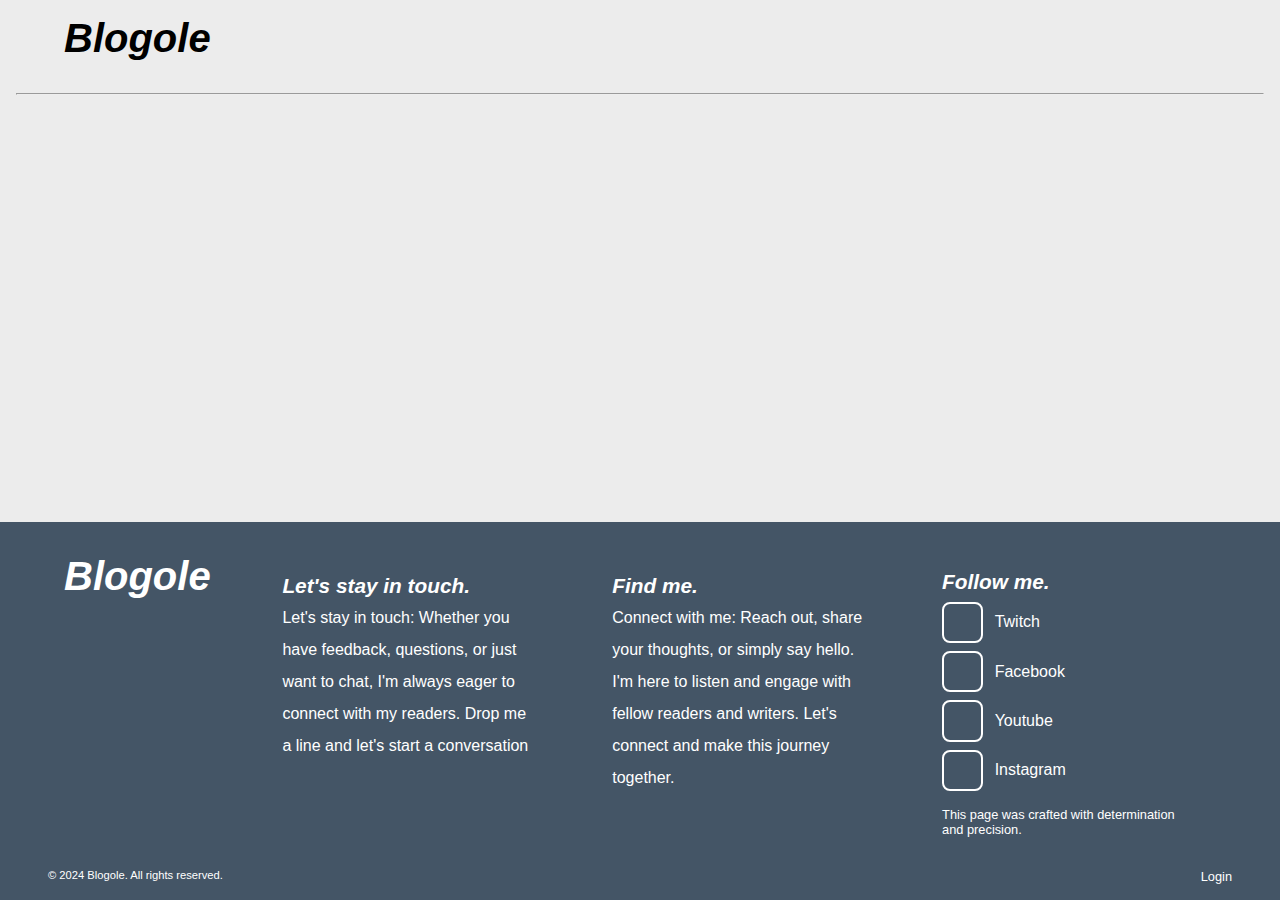
<file: details.html>
<!DOCTYPE html>
<html lang="en">
  <head>
    <meta charset="UTF-8">
    <meta name="viewport" content="width=device-width, initial-scale=1.0">
    <link rel="stylesheet" type="text/css" href="/css/style.css">
    <link rel="preconnect" href="https://fonts.googleapis.com">
    <link rel="preconnect" href="https://fonts.gstatic.com" crossorigin>
    <link
      rel="stylesheet"
      href="https://cdnjs.cloudflare.com/ajax/libs/font-awesome/6.5.2/css/all.min.css"
      integrity="sha512-SnH5WK+bZxgPHs44uWIX+LLJAJ9/2PkPKZ5QiAj6Ta86w+fsb2TkcmfRyVX3pBnMFcV7oQPJkl9QevSCWr3W6A=="
      crossorigin="anonymous"
      referrerpolicy="no-referrer">
    <link
      href="https://fonts.googleapis.com/css2?family=Work+Sans:ital,wght@0,100..900;1,100..900&display=swap"
      rel="stylesheet">
    <title>Home</title>
  </head>
  <body>
    <header class="header-container">
      <h1 class="logo-text" onclick="window.location.href = 'index.html';">
        Blogole
      </h1>
      <p id="blogName"></p>
    </header>
    <hr class="line-header">
    <div id="posts"></div>
    <div class="button-container">
      <button id="edit-post-btn">Edit Post</button>
      <button id="delete-post-btn">Delete Post</button>
      <button id="save-edit-btn">Save</button>
      <div id="edit-show" class="post-container">
        <h2>Edit Post</h2>
        <div class="title-box">
          <label for="title">Title:</label>
          <input type="text" id="title" placeholder="Enter title">
        </div>
        <div class="body-box">
          <label for="body">Body:</label>
          <textarea id="body" placeholder="Enter body"></textarea>
        </div>
        <div class="tags-box-create">
          <label for="tags">Tags:</label>
          <input type="text" id="tags" placeholder="Enter tags">
        </div>
        <div class="media-box">
          <label for="media-url">Media URL:</label>
          <input type="text" id="media-url" placeholder="Enter media URL">
        </div>
        <div class="alt-box">
          <label for="media-alt">Media Alt Text:</label>
          <input
            type="text"
            id="media-alt"
            placeholder="Enter media alt text">
        </div>
      </div>
    </div>
    <footer class="footer-container">
      <p class="logo-text-footer">Blogole</p>
      <section class="find-me-box">
        <h3 class="top-main-text">Find me.</h3>
        <p class="find-me-text">
          Connect with me: Reach out, share your thoughts, or simply say hello.
          I'm here to listen and engage with fellow readers and writers. Let's
          connect and make this journey together.
        </p>
      </section>
      <section class="touch-box">
        <h3 class="top-main-text">Let's stay in touch.</h3>
        <p class="touch-text">
          Let's stay in touch: Whether you have feedback, questions, or just
          want to chat, I'm always eager to connect with my readers. Drop me a
          line and let's start a conversation
        </p>
      </section>
      <a id="login-logout-btn" class="login-footer">Login</a>
      <p class="copyright">© 2024 Blogole. All rights reserved.</p>
      <section class="social-box">
        <h3 class="top-main-text">Follow me.</h3>
        <div class="link-box">
          <a
            href="https://www.twitch.tv"
            title="link to Twitch"
            class="linkcard"
            ><i class="fab fa-twitch"></i
          ></a>
          <p>Twitch</p>
        </div>
        <div class="link-box">
          <a
            href="https://www.facebook.com"
            title="link to Facebook"
            class="linkcard"
            ><i class="fab fa-facebook"></i
          ></a>
          <p>Facebook</p>
        </div>
        <div class="link-box">
          <a
            href="https://www.youtube.com"
            title="link to YouTube"
            class="linkcard"
            ><i class="fab fa-youtube"></i
          ></a>
          <p>Youtube</p>
        </div>
        <div class="link-box">
          <a
            href="https://www.instagram.com"
            title="link to Instagram"
            class="linkcard"
            ><i class="fab fa-instagram"></i
          ></a>
          <p>Instagram</p>
        </div>
        <p class="footer-info">
          This page was crafted with determination and precision.
        </p>
      </section>
    </footer>
    <script type="module" src="details.js"></script>
  </body>
</html>
</file>
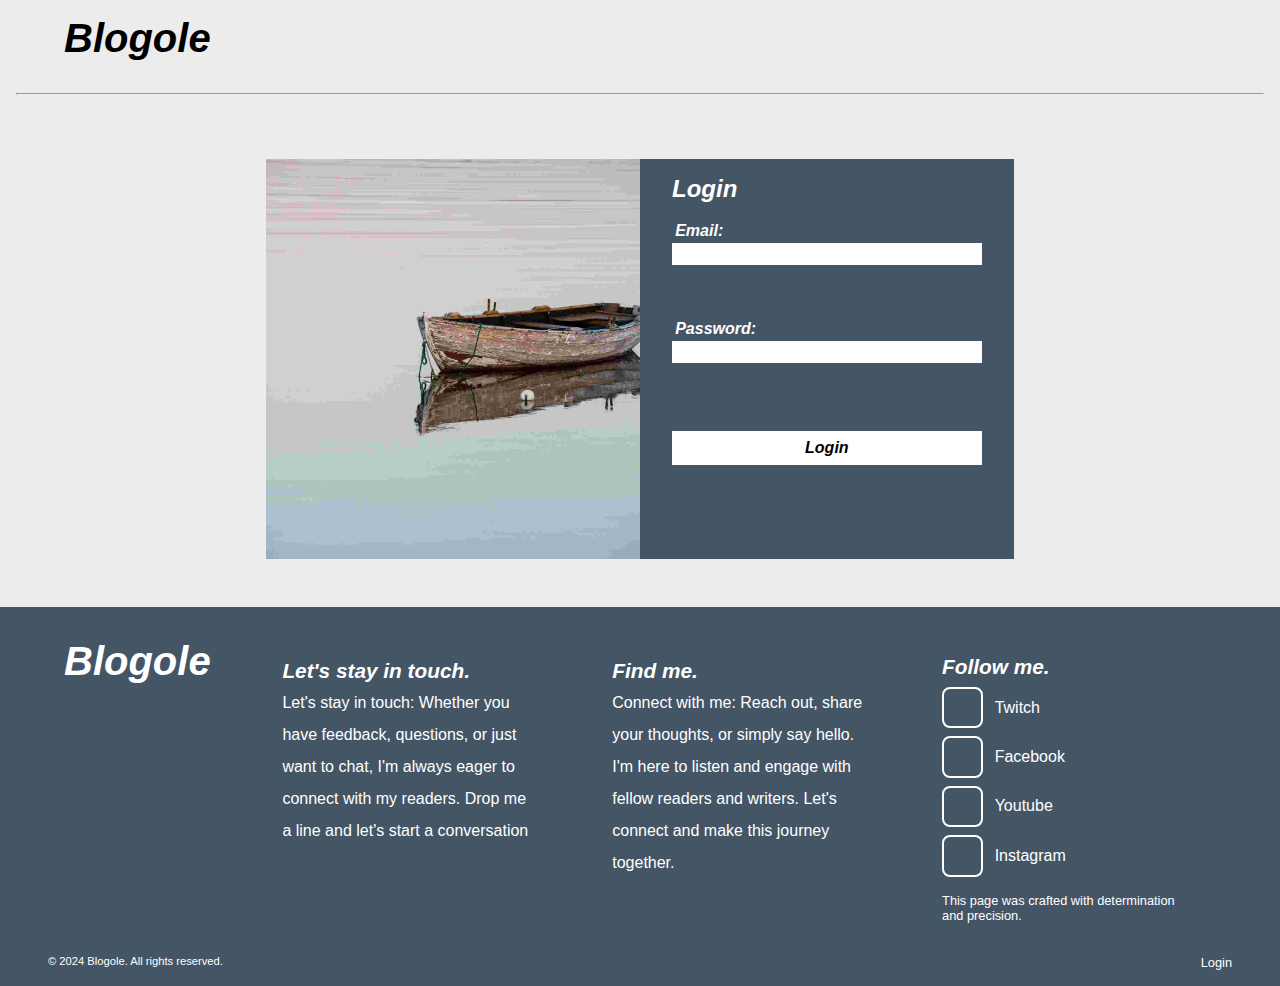
<file: account/login.html>
<!DOCTYPE html>
<html lang="en">
  <head>
    <meta charset="UTF-8">
    <meta name="viewport" content="width=device-width, initial-scale=1.0">
    <link rel="stylesheet" type="text/css" href="/css/style.css">
    <link rel="preconnect" href="https://fonts.googleapis.com">
    <link rel="preconnect" href="https://fonts.gstatic.com" crossorigin>
    <link
      rel="stylesheet"
      href="https://cdnjs.cloudflare.com/ajax/libs/font-awesome/6.5.2/css/all.min.css"
      integrity="sha512-SnH5WK+bZxgPHs44uWIX+LLJAJ9/2PkPKZ5QiAj6Ta86w+fsb2TkcmfRyVX3pBnMFcV7oQPJkl9QevSCWr3W6A=="
      crossorigin="anonymous"
      referrerpolicy="no-referrer">
    <link
      href="https://fonts.googleapis.com/css2?family=Work+Sans:ital,wght@0,100..900;1,100..900&display=swap"
      rel="stylesheet">
    <title>Home</title>
  </head>
  <body>
    <header class="header-container">
      <h1 class="logo-text" onclick="window.location.href = '/index.html';">
        Blogole
      </h1>
      <p id="blogName"></p>
    </header>
    <hr class="line-header">
    <div id="login-container">
      <img
        class="img-login"
        src="/assest/amazing-shot-old-wooden-boat-reflective-lakeV2.jpg"
        alt="img of an boat">
      <div class="login-box">
        <h2 class="login-text">Login</h2>
        <p id="content"></p>
        <form id="login-form">
          <label class="email-box" for="email">Email:</label>
          <input type="text" id="email" name="email" required><br><br>
          <label class="password-box" for="password">Password:</label>
          <input
            type="password"
            id="password"
            name="password"
            required><br><br>
          <button class="login-button" type="button" onclick="loginUser()">
            Login
          </button>
        </form>
        <p id="error-message" style="color: red"></p>
      </div>
    </div>
    <footer class="footer-container">
      <p class="logo-text-footer">Blogole</p>
      <section class="find-me-box">
        <h3 class="top-main-text">Find me.</h3>
        <p class="find-me-text">
          Connect with me: Reach out, share your thoughts, or simply say hello.
          I'm here to listen and engage with fellow readers and writers. Let's
          connect and make this journey together.
        </p>
      </section>
      <section class="touch-box">
        <h3 class="top-main-text">Let's stay in touch.</h3>
        <p class="touch-text">
          Let's stay in touch: Whether you have feedback, questions, or just
          want to chat, I'm always eager to connect with my readers. Drop me a
          line and let's start a conversation
        </p>
      </section>
      <a id="login-logout-btn" class="login-footer">Login</a>
      <p class="copyright">© 2024 Blogole. All rights reserved.</p>
      <section class="social-box">
        <h3 class="top-main-text">Follow me.</h3>
        <div class="link-box">
          <a
            href="https://www.twitch.tv"
            title="link to Twitch"
            class="linkcard"
            ><i class="fab fa-twitch"></i
          ></a>
          <p>Twitch</p>
        </div>
        <div class="link-box">
          <a
            href="https://www.facebook.com"
            title="link to Facebook"
            class="linkcard"
            ><i class="fab fa-facebook"></i
          ></a>
          <p>Facebook</p>
        </div>
        <div class="link-box">
          <a
            href="https://www.youtube.com"
            title="link to YouTube"
            class="linkcard"
            ><i class="fab fa-youtube"></i
          ></a>
          <p>Youtube</p>
        </div>
        <div class="link-box">
          <a
            href="https://www.instagram.com"
            title="link to Instagram"
            class="linkcard"
            ><i class="fab fa-instagram"></i
          ></a>
          <p>Instagram</p>
        </div>
        <p class="footer-info">
          This page was crafted with determination and precision.
        </p>
      </section>
    </footer>
    <script src="/js/login.js"></script>
  </body>
</html>
</file>
<file: css/style.css>
/* Global styles */
* {
  margin: 0;
  padding: 0;
  font-family: sans-serif;
}

/* Root variables for colors and font sizes */
:root {
  --tags-color: #3a3a3a; /* Dark gray */
  --main-dark-blue: #445566; /* Dark brown */
  --main-white-grey: #ececec; /* White */
  --main-light-gray: #d3d3d3; /* Light gray */
  --main-black: black; /* Black */
  --main-white: white; /* White */
  --large-font-size: 2.5rem;
  --semi-large-font-size: 2rem;
  --medium-font-size: 1.5rem;
  --semi-medium-font-size: 1.4rem;
  --small-font-size: 1.3rem;
  --standard-font-size: 1rem;
}

/* Body styles */
body {
  background-color: var(--main-white-grey);
  min-height: 100vh;
  display: flex;
  flex-direction: column;
}

/* Header container styles */
.header-container {
  display: flex;
  align-items: center;
  justify-content: space-between;
}

/* Logo text styles */
.logo-text {
  padding: 1rem 4rem;
  font-size: var(--large-font-size);
  font-style: italic;
  font-weight: bolder;
  color: var(--main-black);
}

/* Blog name styles */
#blogName {
  margin: 1rem 3rem;
  font-size: var(--medium-font-size);
  font-weight: bolder;
  font-style: italic;
}

/* Line header styles */
.line-header {
  margin: 1rem;
  color: var(--main-light-gray);
}

/* Line styles */
.line {
  margin: 3rem 1rem;
  color: var(--main-light-gray);
}

/* Text container styles */
.text-container {
  display: grid;
  margin: 1rem;
  grid-template-columns: 1fr 1fr;
}

/* Text styles */
.newest-text,
.all-post-text {
  font-style: italic;
  font-weight: lighter;
  font-size: var(--semi-large-font-size);
  align-self: center;
  justify-self: center;
}

/* Carousel container styles */
.carousel-container {
  display: grid;
  grid-template-columns: 1fr 1fr;
  grid-template-rows: 400px;
  padding: 0 2rem;
  justify-content: space-evenly;
}

/* Carousel wrapper styles */
.carousel-wrapper {
  max-width: 700px;
  height: 400px;
  overflow: hidden;
  display: flex;
  justify-self: center;
}

/* Blog container styles */
.blog-container {
  display: flex;
  height: 400px;
}

/* Slider container styles */
.slider-container {
  /* Layout properties */
  grid-row: 2;
  justify-content: space-between;
  display: flex;
  position: relative;
  bottom: 230px;
  width: 750px;
  justify-self: center;

  /* Styling properties */
  background: transparent;
  overflow: hidden;
}

/* Previous and next button styles */
.prev-btn,
.next-btn {
  background-color: rgba(0, 0, 0, 0.514);
  color: var(--main-white);
  width: 70px;
  height: 70px;
  border: none;
  border-radius: 100%;
  font-size: var(--semi-large-font-size);
  opacity: 0;
  transition: opacity 0.3s ease;
}

/* Gradient overlay styles */
.gradient-overlay {
  position: absolute;
  top: 0;
  left: 0;
  width: 100%;
  height: 400px;
  background: linear-gradient(
    to bottom,
    rgba(0, 0, 0, 0),
    rgba(0, 0, 0, 0.603)
  );
  pointer-events: none;
}

/* Post styles */
.post {
  width: 700px;
  transition: transform 0.3s ease; /* CSS transition for smooth animation */
}

/* Common post styles */
.post-image {
  width: 100%;
  height: 400px;
  object-fit: cover;
}

/* Post detail styles */
.post-detail {
  margin: 2rem 4rem;
  line-height: 2rem;
  background-color: var(--main-light-gray);
  display: flex;
  min-height: 600px;
}

.post-image-big {
  height: 100%;
  object-fit: cover;
  max-width: 700px;
}

/* Post image main styles */
.post-image-main {
  width: 100%;
  height: 260px;
  object-fit: cover;
}

/* Main posts container styles */
.posts-main-container {
  display: flex;
  justify-content: center;
  margin: 0;
}

/* Posts container styles */
#posts {
  display: flex;
  flex-wrap: wrap;
  justify-content: center;
}

/* Main post styles */
.post-main {
  margin: 2rem;
  width: 300px;
  height: 400px;
  background-color: var(--main-dark-blue);
}

/* Hover effect on main posts */
.post-main:hover {
  opacity: 0.9;
  cursor: pointer;
}

/* Make post styles */
.make-post {
  display: flex;
  flex-direction: column;
  align-items: center;
  margin: 0 auto;
  padding: 2rem;
  width: 400px;
}

/* Hide certain buttons */
#show-button,
#edit-show,
#create-show {
  display: none;
}

/* Read more button styles */
.read-more {
  background-color: transparent;
  color: var(--main-white);
  font-size: var(--semi-medium-font-size);
  font-family: sans-serif;
  padding: 10px 20px;
  border: 2px solid;
  cursor: pointer;
  transition: background-color 0.3s;
}

.read-more:hover,
.login-button:hover {
  background-color: rgba(255, 255, 255, 0.233);
}

/* Blog card styles */
.blog-card {
  position: relative;
  overflow: hidden;
}

/* Box styles */
.box {
  justify-self: center;
  margin: 0 1rem;
  padding: 2rem;
  display: grid;
  background-color: var(--main-dark-blue);
  max-width: 550px;
  max-height: 400px;
}

/* Circle box styles */
.circle-box {
  display: flex;
}

/* Image box styles */
.img-box {
  display: flex;
  width: 90px;
  height: 90px;
  border-radius: 100%;
  align-self: center;
  object-fit: cover;
  margin-right: 1rem;
}

.img-box2 {
  object-fit: cover;
  width: 50px;
  height: 50px;
  border-radius: 100%;
}

/* Author box styles */
.author-box {
  display: flex;
  grid-row: 4;
  align-items: center;
}

.author-box .detail-text5 {
  font-size: var(--standard-font-size);
  align-self: center;
  padding-left: 1rem;
}

/* Text box styles */
.text-box {
  position: absolute;
  bottom: 20px;
  left: 20px;
  display: flex;
  align-items: center;
  justify-content: start;
  background: transparent;
}

/* Info box styles */
.info-box {
  background-color: var(--main-dark-blue);
  padding: 1rem;
  line-height: 2rem;
  color: var(--main-white);
  display: grid;
  grid-template-columns: 1fr;
  grid-row: 1fr 1fr 1fr;
}

/* Main tags box styles */
.tags-main-box {
  display: flex;
  align-self: flex-start;
  grid-column: 2;
  grid-row: 3;
  font-size: 0.9rem;
  font-weight: bold;
  font-family: sans-serif;
  border-radius: 2rem;
  padding: 0 0.6rem 0 0.3rem;
  color: var(--main-white);
  background-color: var(--tags-color);
  margin-right: 1rem;
}

/* Additional tags box styles */
.tags-box {
  position: absolute;
  bottom: 20px;
  right: 25px;
  display: flex;
  font-size: var(--semi-large-font-size);
  font-weight: bold;
  font-family: sans-serif;
  min-width: 60px;
  border-radius: 1rem;
  color: var(--main-white);
  background-color: var(--tags-color);
  font-size: var(--semi-medium-font-size);
  font-weight: lighter;
  padding: 0.2rem 1rem 0.2rem 0.5rem;
  justify-content: center;
}

/* Title text styles */
.title-text {
  position: absolute;
  bottom: 80px;
  left: 20px;
  display: flex;
  align-items: center;
  justify-content: start;
  background: transparent;
  font-size: var(--semi-large-font-size);
  color: var(--main-white);
  font-weight: bold;
  font-family: sans-serif;
  font-style: italic;
}

/* Author text styles */
.author-text {
  display: flex;
  justify-self: start;
  font-size: var(--medium-font-size);
  align-self: center
  ;
  color: var(--main-white);
  font-style: italic;
}

/* Info text styles */
.info-text {
  grid-column: 1/3;
  line-height: 2rem;
  color: var(--main-white);
  font-style: italic;
  font-size: 1.2rem;
}

/* Footer logo text styles */
.logo-text-footer {
  padding: 1rem;
  font-size: var(--large-font-size);
  color: var(--main-white);
  font-style: italic;
  font-weight: bolder;
}

/* Read more main styles */
.read-more-main:hover {
  text-decoration: underline;
  cursor: pointer;
}

/* Hover styles */
.prev-btn:hover,
.next-btn:hover,
.sub-btn,
.login-button:hover,
.share-button:hover,
.login-footer:hover,
.logo-text:hover,
#show-button,
#create-post-btn {
  cursor: pointer;
}

/* Show previous and next buttons on hover */
.carousel-wrapper:hover + .slider-container .prev-btn,
.carousel-wrapper:hover + .slider-container .next-btn,
.slider-container:hover .prev-btn,
.slider-container:hover .next-btn {
  opacity: 1;
}

/* Read more main styles */
.read-more-main {
  grid-row: 2;
  grid-column: 1;
  font-size: var(--small-font-size);
  margin-top: 1rem;
  text-decoration: none;
}

/* Title main styles */
.title-main {
  grid-row: 1;
  grid-column: 1/3;
  font-size: var(--semi-medium-font-size);
  font-style: italic;
}

/* Follow text styles */
.follow-text {
  font-size: var(--medium-font-size);
  font-weight: bolder;
  padding: 1rem;
  font-style: italic;
}

/* Follow info text styles */
.follow-info-text {
  padding: 1rem;
  font-weight: bolder;
  text-align: center;
}

/* Subscribe container styles */
.subscribe-container {
  display: flex;
  flex-direction: column;
  align-items: center;
}

/* Subscribe box styles */
.subscribe-box {
  padding: 1rem;
}

/* Input box styles */
.input-box {
  border: 2px solid var(--main-light-gray);
  color: var(--main-dark-beige);
  font-size: var(--standard-font-size);
  padding: 0.5rem;
  font-style: italic;
  font-weight: bolder;
}

/* Subscribe button styles */
.sub-btn {
  font-size: var(--standard-font-size);
  background-color: var(--main-dark-blue);
  border: 2px solid var(--main-dark-blue);
  color: var(--main-white);
  padding: 0.5rem;
  font-style: italic;
  font-weight: bolder;
}

/* Find me box styles */
.find-me-box {
  grid-row: 1;
  grid-column: 3;
  max-width: 250px;
  justify-self: center;
  color: var(--main-white);
  line-height: 2rem;
  font-size: var(--standard-font-size);
  margin: 1rem;
  padding: 1rem;
}

/* Touch box styles */
.touch-box {
  grid-row: 1;
  grid-column: 2;
  max-width: 250px;
  justify-self: center;
  color: var(--main-white);
  line-height: 2rem;
  margin: 1rem;
  padding: 1rem;
  font-size: var(--standard-font-size);
}

/* Footer container styles */
.footer-container {
  display: grid;
  background-color: var(--main-dark-blue);
  padding: 1rem 3rem;
  min-height: 100%;
  margin-top: auto;
}

/* Show button styles */
#show-button {
  width: 200px;
  height: 40px;
  background-color: var(--main-dark-blue);
  border: none;
  font-size: var(--standard-font-size);
  color: var(--main-white);
  margin-bottom: 1rem; /* Adjust as needed */
}

/* Button container styles */
.button-container {
  display: flex;
  flex-direction: column;
  align-items: center;
  align-self: center;
  width: 400px;
  padding: 1rem;
}

/* Create text styles */
.create-text {
  text-align: center;
  padding: 1rem 0;
}

/* Title box, body box, tags box, media box, and alt box styles */
.title-box input,
.body-box textarea,
.tags-box-create input,
.media-box input,
.alt-box input {
  display: flex;
  width: 100%;
  margin: 0.5rem 0;
}

/* Create post button, edit post button, delete post button, and save edit button styles */
#create-post-btn,
#edit-post-btn,
#delete-post-btn,
#save-edit-btn {
  background-color: var(--main-dark-blue);
  color: var(--main-white);
  font-size: var
  (--standard-font-size);
  border: none;
  margin: 1rem 0;
  width: 100%;
  height: 40px;
  cursor: pointer;
}

/* Delete post button styles */
#delete-post-btn {
  background-color: rgb(212, 0, 0);
}

/* Save edit button styles */
#save-edit-btn {
  background-color: rgb(5, 112, 5);
}

/* Post container styles */
.post-container {
  display: flex;
  flex-direction: column;
  align-items: center;
  width: 100%;
}

/* Login footer styles */
.login-footer {
  color: var(--main-white);
  text-decoration: none;
  height: fit-content;
  grid-column: 4;
  grid-row: 2;
  justify-self: end;
  font-size: 0.8rem;
}

/* Footer info styles */
.footer-info {
  margin-top: 1rem;
  font-size: 0.8rem;
  max-width: 250px;
}

/* Top main text styles */
.top-main-text {
  font-size: var(--small-font-size);
  font-style: italic;
  font-weight: bolder;
}

/* Social box styles */
.social-box {
  color: var(--main-white);
  padding: 1rem;
  grid-column: 4;
  grid-row: 1;
  justify-self: center;
  font-size: var(--standard-font-size);
  margin: 1rem;
}

/* Link card styles */
.linkcard {
  padding: 0.7rem;
  color: var(--main-white);
  text-decoration: none;
  border: solid 2px;
  border-radius: 0.5rem;
  display: flex;
  justify-content: center;
  align-items: center;
  width: 15px;
  height: 15px;
  margin-right: 0.7rem;
}

/* Link box styles */
.link-box {
  margin-top: 0.5rem;
  display: flex;
  align-items: center;
  color: var(--main-white);
}

/* Copyright text styles */
.copyright {
  font-size: 0.7rem;
  color: var(--main-white);
  grid-row: 2;
  height: fit-content;
}

/* Login container styles */
#login-container {
  align-self: center;
  display: flex;
  background-color: var(--main-dark-blue);
  margin: 3rem;
  max-width: 100%;
  height: 400px;
}

/* Login image styles */
.img-login {
  width: 50%;
  max-width: 500px;
  height: auto;
  object-fit: cover;
}

/* Login box styles */
.login-box {
  padding: 1rem 2rem;
  display: flex;
  flex-direction: column;
  width: 50%;
  max-width: 100%;
}

/* Login text styles */
.login-text {
  margin-bottom: 1rem;
  color: var(--main-white);
  font-style: italic;
}

/* Email and password box styles */
.email-box,
.password-box {
  color: var(--main-white);
  font-size: var(--standard-font-size);
  font-style: italic;
  font-weight: bolder;
  margin: 0.2rem;
}

/* Email and password input styles */
#password,
#email {
  background-color: var(--main-white);
  border: none;
  margin-bottom: 1rem;
  padding: 0.2rem;
}

/* Login form styles */
#login-form {
  display: flex;
  flex-direction: column;
}

/* Login button styles */
.login-button {
  padding: 0.5rem;
  width: 100%;
  margin: 1rem;
  align-self: center;
  font-size: var(--standard-font-size);
  background-color: var(--main-white);
  border: none;
  font-style: italic;
  font-weight: bolder;
  transition: ease 0.2s;
}

/* Share button styles */
.share-button {
  grid-column: 2;
  grid-row: 4;
  background: none;
  border: none;
  font-size: var(--small-font-size);
  justify-self: end;
}

/* Detail info text styles */
.detail-info-text {
  display: grid;
  line-height: 2.5rem;
  padding: 1rem 2rem;
  grid-template-columns: min-content;
  grid-template-rows: max-content;
}

/* Detail text 3 styles */
.detail-text3 {
  font-size: var(--semi-large-font-size);
  font-style: italic;
  font-weight: bolder;
  align-self: end;
}

/* Detail text 4 styles */
.detail-text4 {
  grid-row: 3;
  line-height: 2.5rem;
  grid-column: 1/3;
  max-width: 500px;
}

/* Container holder styles */
.container-holder {
  display: flex;
  grid-row: 1;
  grid-column: 1/3;
  padding: 1rem;
  align-items: center;
}

/* Container holder detail text 2 styles */
.container-holder .detail-text2 {
  margin-left: 1rem;
}

@media (max-width: 1200px) {
  .post-detail {
    display: flex;
    flex-direction: column;
    max-width: 500px;
  }
}

/* Responsive styles */
@media (max-width: 1050px) {
  .carousel-container {
    display: flex;
    flex-direction: column;
    align-items: center;
  }
  .carousel-wrapper,
  .post,
  .blog-car {
    max-width: 500px;
  }
  .slider-container {
    max-width: 550px;
  }
  .find-me-box {
    grid-column: 1;
    grid-row: 2;
  }
  .social-box {
    grid-column: 2;
    grid-row: 3;
  }
  .touch-box {
    grid-row: 2;
  }
  .copyright {
    grid-row: 3;
    grid-column: 1;
  }
  .login-footer {
    grid-column: 2;
    grid-row: 4;
  }
  .logo-text {
    grid-row: 1;
    grid-column: 1;
  }
  .copyright {
    grid-row: 4;
  }
  .info-text {
    font-size: var(--standard-font-size);
  }
}

@media (max-width: 570px) {
  .blog-card,
  .post,
  .carousel-wrapper {
    max-width: 350px;
    max-height: 300px;
  }
  .slider-container {
    max-width: 400px;
    bottom: 180px;
  }
  .tags-box {
    bottom: 20px;
    right: 10px;
  }
  .newest-text {
    grid-column: 1/3;
  }
  .input-box {
    max-width: 200px;
    font-size: var(--standard-font-size);
  }
  .sub-btn,
  .footer-menu li a,
  .tags {
    font-size: var(--standard-font-size);
  }
  #login-container {
    flex-direction: column;
  }
  .login-box {
    align-self: center;
    padding: 1rem;
  }
  .img-login {
    width: 100%;
  }
  .post-image {
    width: 100%;
    height: 300px;
  }
  #login-container {
    height: 100%;
  }
  .footer-container {
    grid-template-columns: 1fr;
    grid-template-rows: 6fr;
  }
  .find-me-box {
    grid-row: 2;
    grid-column: 1;
  }
  .touch-box {
    grid-row: 3;
    grid-column: 1;
  }
  .logo-text-footer {
    grid-row: 1;
    grid-column: 1;
  }
  .social-box {
    grid-row: 4;
    grid-column: 1;
  }
  .login-footer {
    grid-row: 5;
    grid-column: 1;
  }
  .copyright {
    grid-row: 6;
    grid-column: 1;
  }
  #blogName {
    margin: 1rem;
    font-size: var(--small-font-size);
  }
  .make-post {
    width: 250px;
    transition: ease 0.3s;
  }
  .post-detail {
    display: flex;
    flex-direction: column;
    max-width: 350px;
    margin: 1rem;
    align-items: center;
  }
  .post-image-big {
    height: auto;
    max-width: 350px;
  }
  .detail-text4 {
    grid-column: 1;
  }
  .container-holder {
    display: flex;
    flex-direction: column;
    grid-row: 1;
    grid-column: 1;
  }
  .share-button {
    grid-row: 5;
    grid-column: 1;
  }
  .author-box {
    grid-row: 4;
    grid-column: 1;
  }
  .button-container,
  .detail-text4 {
    width: 300px;
  }
  .detail-text1 {
    margin-left: 1rem;
  }
  .logo-text {
    padding: 1rem;
  }
  .container-holder {
    padding: 1rem 0;
    align-items: start;
  }
  .detail-info-text {
    padding: 0.5rem;
    width: 100%;
    justify-content: center;
  }
}
</file>
